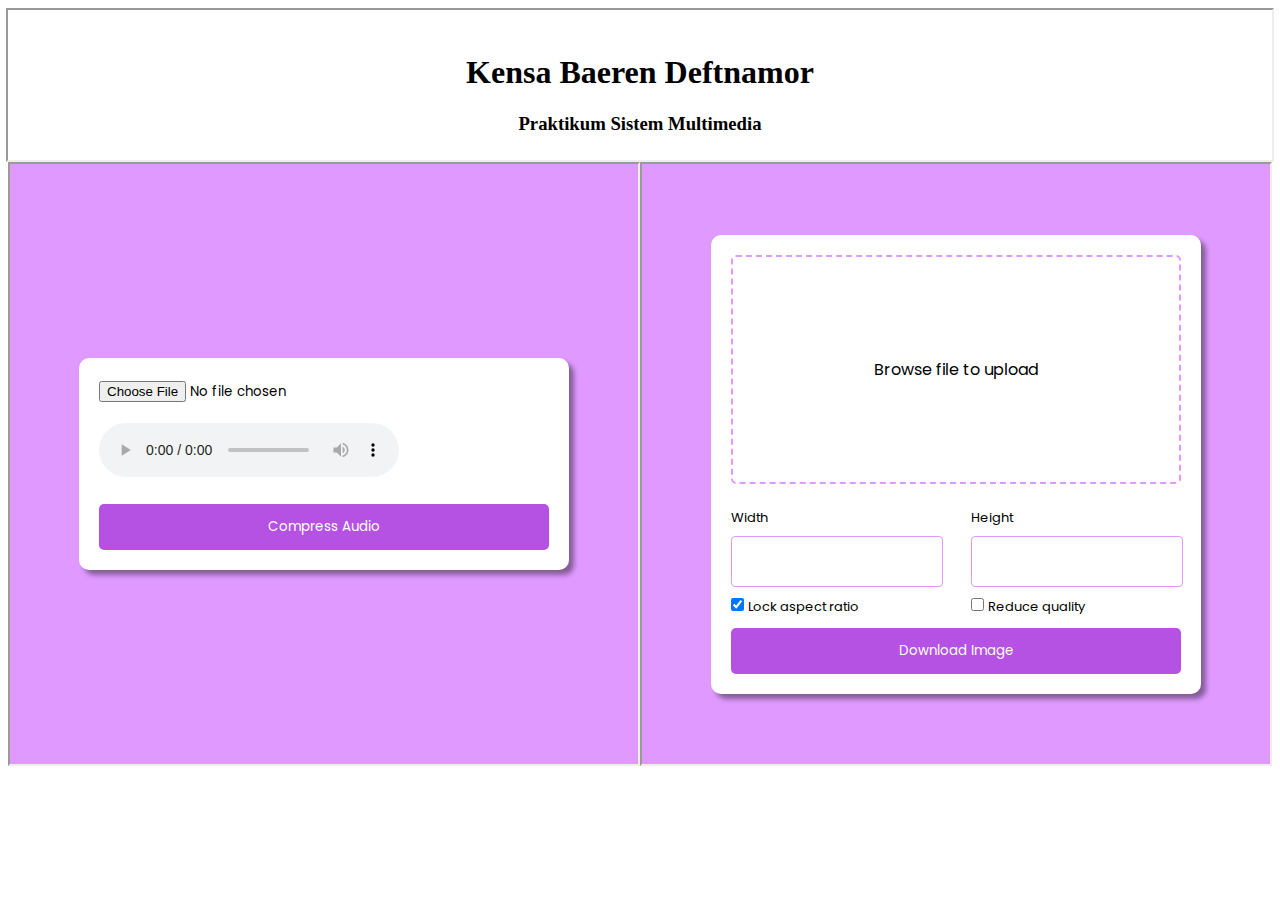
<file: index.html>
<!DOCTYPE html>
<html lang="en">
  <head>
    <meta charset="UTF-8" />
    <meta name="viewport" content="width=device-width, initial-scale=1.0" />
    <title>Praktikum Sistem Multimedia</title>
    <style>
      .container {
        display: flex;
        flex-direction: column;
        align-items: center;
      }

      .vertical {
        width: 100%;
        height: 150px;
      }

      .horizontal-container {
        display: flex;
        width: 100%;
        height: 600px;
      }

      .horizontal {
        width: 50%;
        height: 100%;
      }
    </style>
  </head>
  <body>
    <div class="container">
      <iframe src="index1.html" class="vertical"></iframe>
      <div class="horizontal-container">
        <iframe src="audio.html" class="horizontal"></iframe>
        <iframe src="image.html" class="horizontal"></iframe>
      </div>
    </div>
  </body>
</html>
</file>
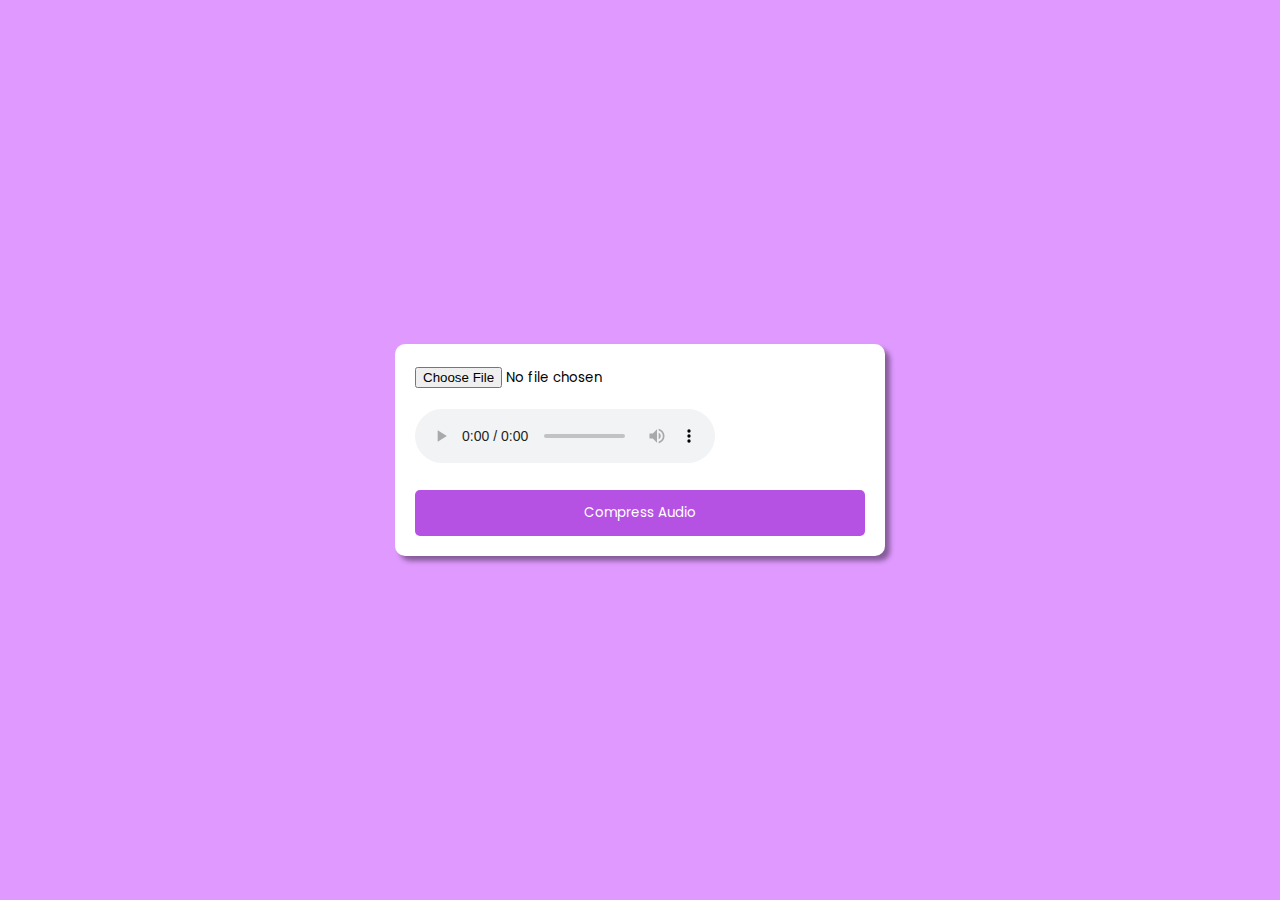
<file: audio.html>
<!DOCTYPE html>
<html lang="en">

<head>
   <meta charset="UTF-8">
   <meta name="viewport" content="width=device-width, initial-scale=1.0">
   <title>Audio Compressor</title>
   <link rel="stylesheet" href="index.css">
</head>

<body>
   <div class="wrapper">
      <form id="compressionForm" class="compression-form">
         <div class="container">
            <input accept="audio/*" type="file" id="fileInput" required>
            <div class="audio-preview">
               <audio src="" id="previewAudio" controls></audio>
            </div>
            <div class="button-cont">
               <button class="compress" type="submit" id="compressButton">Compress Audio</button>
            </div>
         </div>
      </form>
   </div>
   <script src="compress.js"></script>
   <script>
      // Ambil elemen input file
      const fileInput = document.getElementById('fileInput');
      // Ambil elemen audio
      const previewAudio = document.getElementById('previewAudio');

      // Tambahkan event listener untuk perubahan input file
      fileInput.addEventListener('change', function (event) {
         // Ambil file yang dipilih
         const file = event.target.files[0];
         // Buat URL objek untuk file
         const fileURL = URL.createObjectURL(file);
         // Atur sumber audio
         previewAudio.src = fileURL;
      });
   </script>
</body>

</html>
</file>
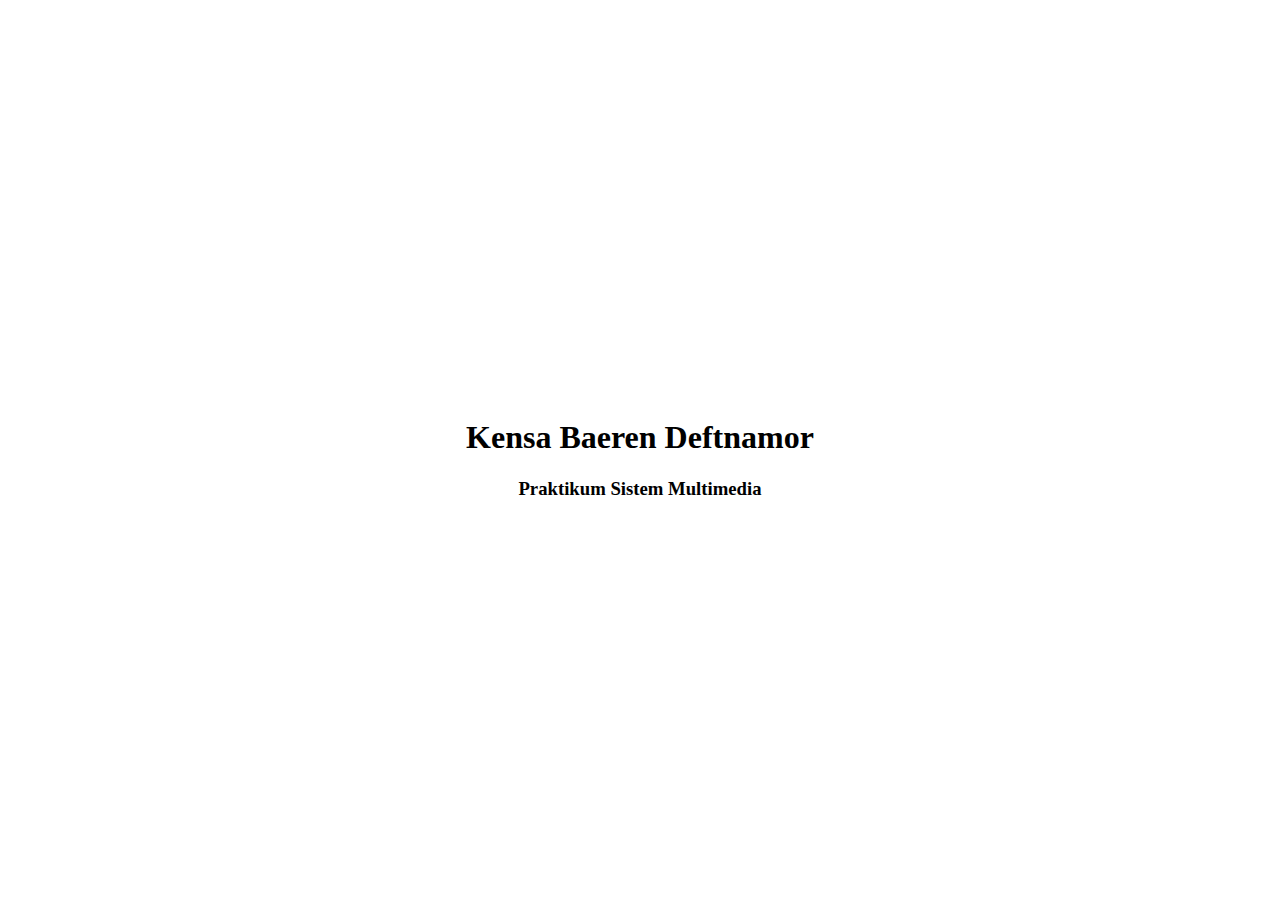
<file: index1.html>
<!DOCTYPE html>
<html lang="en">
  <head>
    <meta charset="UTF-8" />
    <meta name="viewport" content="width=device-width, initial-scale=1.0" />
    <title>Identitas</title>
    <style>
     
	 body,
	 {
	   font-family: sans-serif;
        margin: 0;
        padding: 0;
        height: 100%;
        background-color: #df99ff;
      }

      .container {
        display: flex;
        justify-content: center;
        align-items: center;
        height: 100vh;
      }

      .profile-details {
        text-align: center;
      }
    </style>
  </head>

  <body>
    <div class="container">
      <div class="profile-details">
        <h1>Kensa Baeren Deftnamor</h1>
        <h3>Praktikum Sistem Multimedia</h3>
      </div>
    </div>
  </body>
</html>
</file>
<file: index.css>
@import url('https://fonts.googleapis.com/css2?family=Poppins:ital,wght@0,100;0,200;0,300;0,400;0,500;0,600;0,700;0,800;0,900;1,100;1,200;1,300;1,400;1,500;1,600;1,700;1,800;1,900&display=swap');

* {
   padding: 0;
   margin: 0;
   font-family: 'Poppins', sans-serif;
   text-decoration: none;
}

.wrapper {
   width: 100%;
   height: 100vh;
   display: flex;
   flex-direction: column;
   justify-content: center;
   align-items: center;
   background-color: #df99ff;

   background: #df99ff;

   background:#df99ff;

   background:#df99ff;

   filter: progid: DXImageTransform.Microsoft.gradient(startColorstr="#d397fa", endColorstr="#8364e8", GradientType=1)
}

.container {
   width: 450px;
   background-color: white;
   padding: 20px;
   border-radius: 10px;
   box-shadow: 5px 5px 5px rgba(0, 0, 0, 0.4);
}

.wrapper .upload-box {
   height: 225px;
   border: 2px dashed #df99ff;
   border-radius: 5px;
   display: flex;
   justify-content: center;
   align-items: center;
   cursor: pointer;
}

.container.active .upload-box {
   border: none;
}

.container.active .upload-box p {
   display: none;
}

.container.active .upload-box img {
   width: 100%;
   height: 100%;
   object-fit: cover;
   border-radius: 5px;
}

.wrapper .content {
   margin-top: 20px;
}

.wrapper .content .row {
   display: flex;
   justify-content: space-between;
}

.content .row .column {
   width: calc(100%/2 - 15px);
}

.content .row label {
   font-size: 13px;
}

.size .column input {
   width: 180px;
   height: 49px;
   outline: none;
   margin-top: 7px;
   padding: 0 15px;
   font-size: 15px;
   border-radius: 4px;
   border: 1px solid #df99ff;
}

.content .checkboxes {
   margin-top: 6px;
   
}

.button-container {
   margin-top: 10px;
   display: flex;
   justify-content: center;
   align-items: center;
}

button {
   width: 100%;
   padding: 13px 0;
   background-color: #b552e3;
   color: white;
   border: none;
   outline: none;
   border-radius: 5px;
   cursor: pointer;
}

.audio-preview {
   margin-top: 20px;
}

.button-cont {
   margin-top: 20px;
   display: flex;
   gap: 10px;
}

.hero {
   width: 100%;
   height: 100vh;
   display: flex;
   justify-content: center;
   align-items: center;
   gap: 20px;
}

.hero a {
   background-color: #b552e3;
   padding: 10px 15px;
   border-radius: 4px;
   color: white;
   box-shadow: 5px 5px 5px rgba(0, 0, 0, 0.4);
}
</file>
